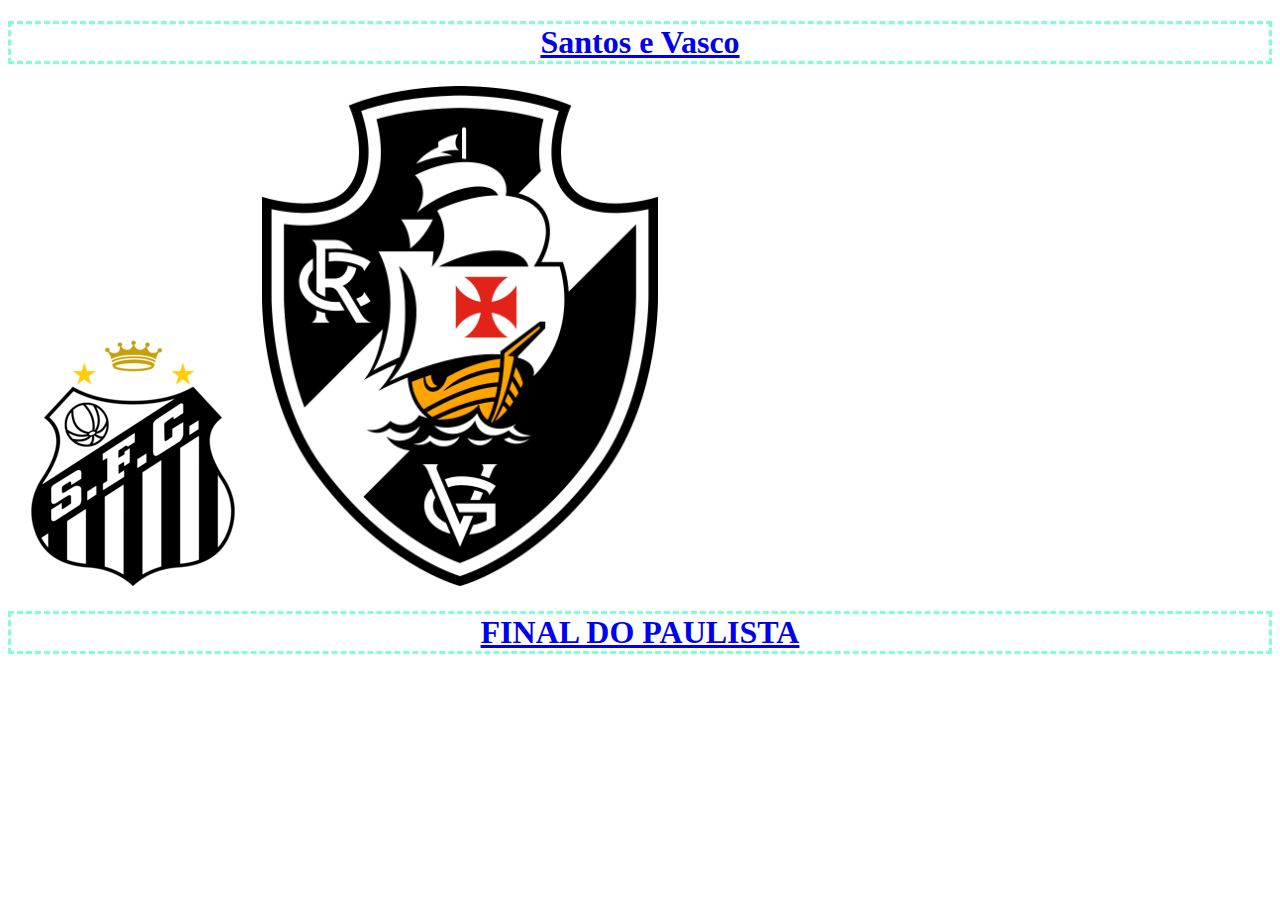
<file: index.html>
<!DOCTYPE html>
<html lang="pt-br">

<head>
    <meta charset="UTF-8">
    <meta http-equiv="X-UA-Compatible" content="IE=edge">
    <meta name="viewport" content="width=device-width, initial-scale=1.0">
    <link rel="stylesheet" href="style.css">
    <title>Documento</title>
</head>

<body>
    <h1> <a href="index2.html"> Santos e Vasco</h1> </a>
    <img src="Santos_Logo.png" alt="">
    <img src="CRVascodaGama.png" alt="">
    <h1><a href="index4.html">FINAL DO PAULISTA</h1></a>
</body>

</html>
</file>
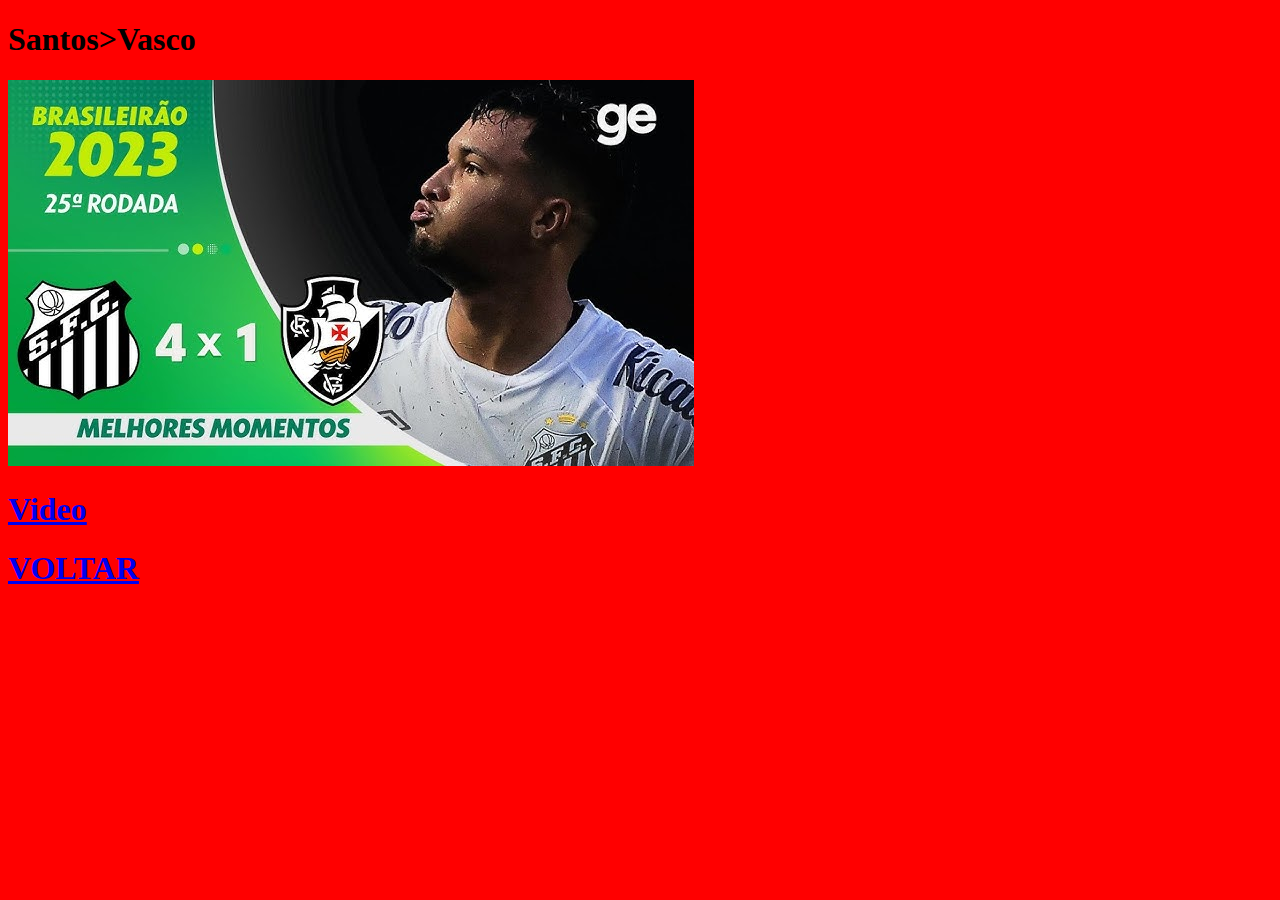
<file: index2.html>
<!DOCTYPE html>
<html lang="pt-br">

<head>
    <meta charset="UTF-8">
    <meta http-equiv="X-UA-Compatible" content="IE=edge">
    <meta name="viewport" content="width=device-width, initial-scale=1.0">
    <link rel="stylesheet" href="style2.css">
    <title>Documento2</title>
</head>

<body>
    <h1>Santos>Vasco</h1>
    <img src="hq720.jpg" alt="">
    <h1> <a href="https://www.youtube.com/watch?v=LlIH4cN_t2U">Video</h1></a>
    <h1> <a href="file:///tmp/guest-pdggpr/Downloads/ancora-main/index.html">VOLTAR</h1></a>
</body>

</html>
</file>
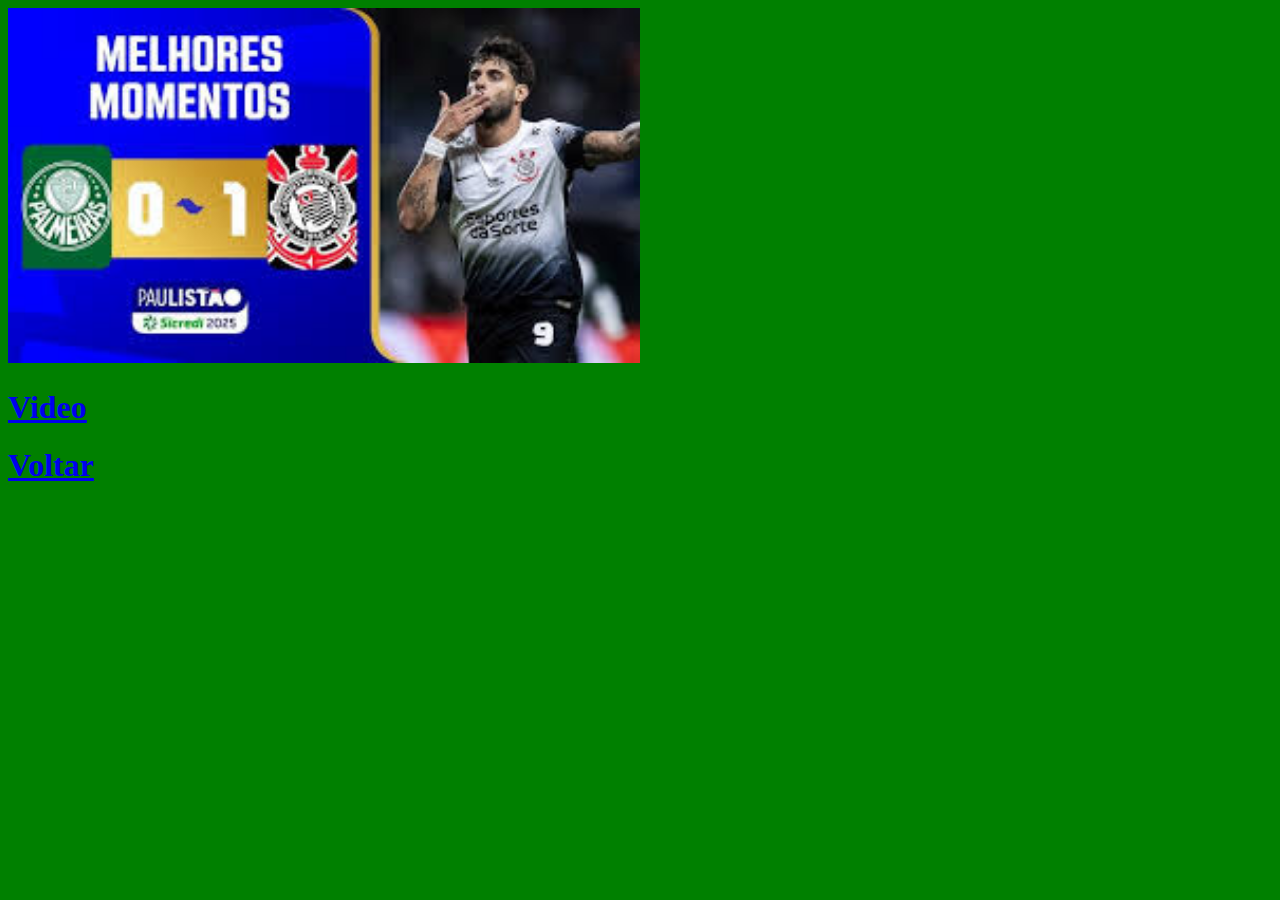
<file: index3.html>
<!DOCTYPE html>
<html lang="en">

<head>
    <meta charset="UTF-8">
    <meta name="viewport" content="width=device-width, initial-scale=1.0">
    <link rel="stylesheet" href="style3.css">
    <title>Documento3</title>
</head>

<body>
    <img src="download.jpeg" alt="">
    <h1> <a href="https://www.youtube.com/watch?v=6TElVovl35k">Video</h1></a>
    <h1><a href="file:///tmp/guest-pdggpr/Downloads/ancora-main/index4.html">Voltar</h1></a>
</body>

</html>
</file>
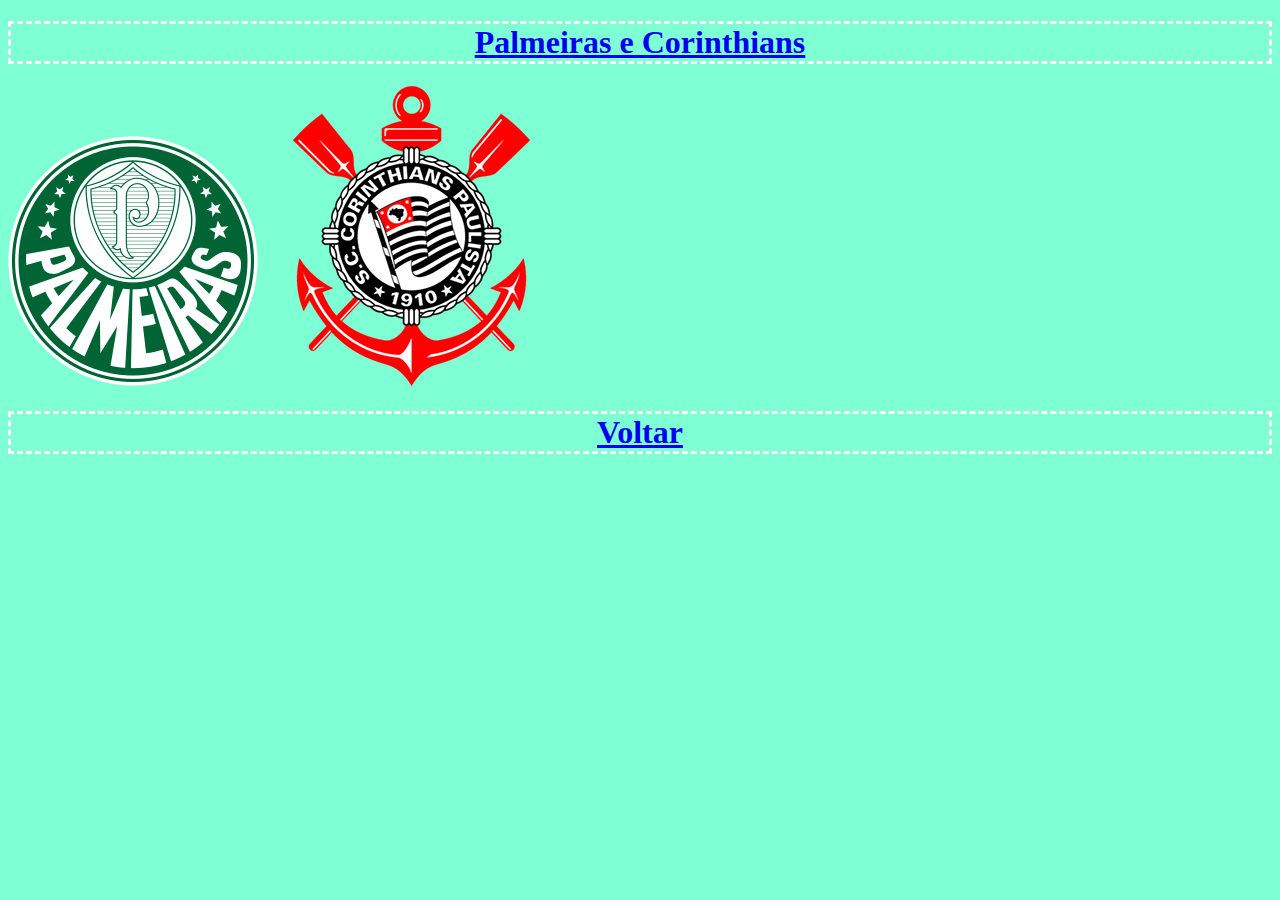
<file: index4.html>
<!DOCTYPE html>
<html lang="en">

<head>
    <meta charset="UTF-8">
    <meta name="viewport" content="width=device-width, initial-scale=1.0">
    <link rel="stylesheet" href="style4.css">
    <title>Documento4</title>
</head>

<body>
    <h1><a href="index3.html">Palmeiras e Corinthians</h1></a>
    <img src="Palmeiras_logo.svg.png" alt="">
    <img src="escudo-Corinthians.png" alt="">
    <h1><a href="index.html">Voltar</h1></a>
</body>

</html>
</file>
<file: style.css>
h1 {
    text-align: center;
    border-color: aquamarine;
    border-style: dashed;
}
</file>
<file: style2.css>
body {
    background-color: rgb(255, 0, 0);
}
</file>
<file: style3.css>
body {
    background-color: green;
}

img {
    width: 50%;
}
</file>
<file: style4.css>
body {
    background-color: aquamarine;
}

h1 {
    text-align: center;
    border-color: rgb(255, 255, 255);
    border-style: dashed;
}
</file>
